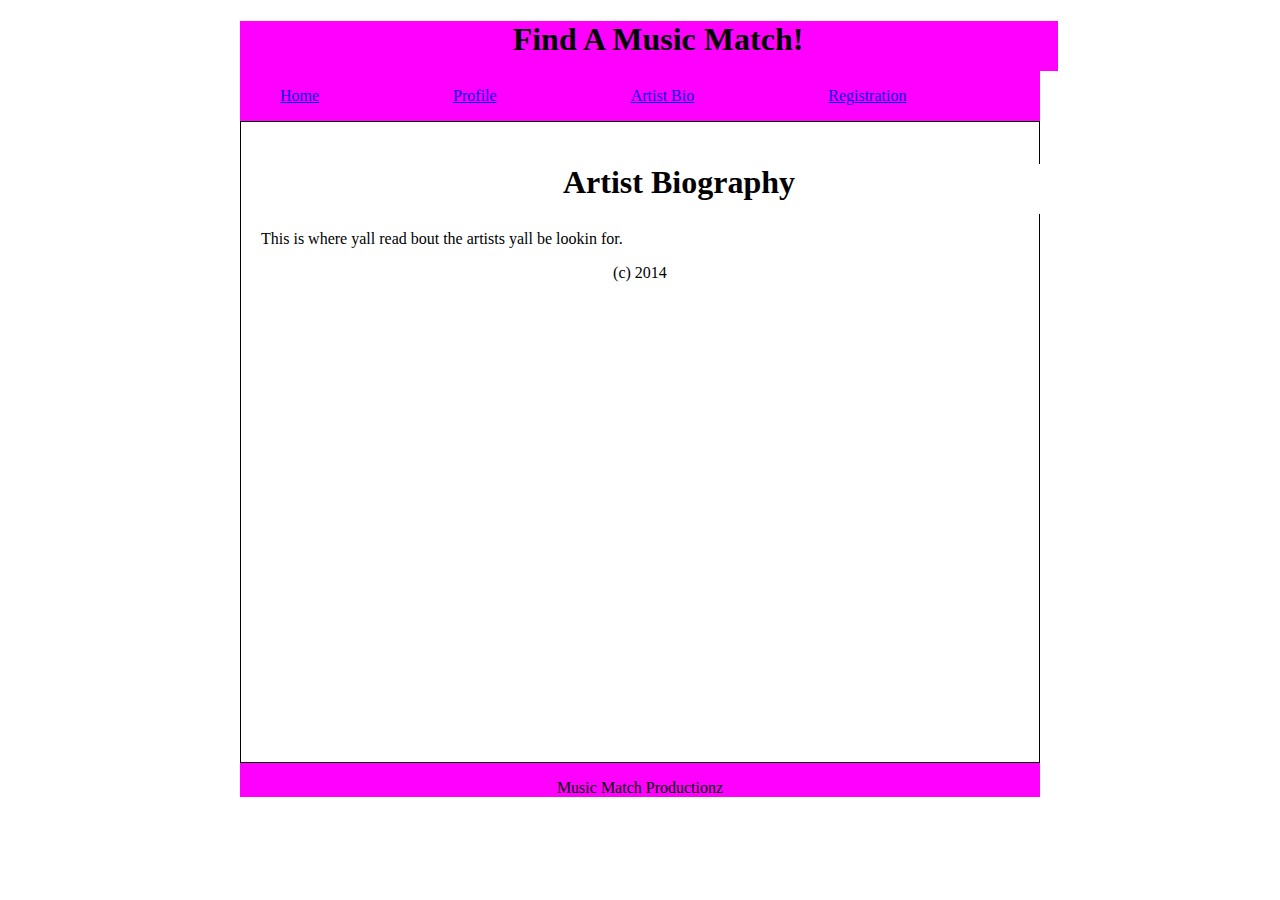
<file: artist.html>
<!doctypehtml>
<html>

<!-- This is the head info for the browser -->
<head>
<link rel="stylesheet" href="./styles/mystyle.css">
<title>My First Page</title>
</head>

<!-- This is the stuff the user will see -->
<body>

<div id="wrapper">

<header>
<h1>Find A Music Match!</h1>
</header>

<nav>
    <ul>
        <li><a href= "./index.html">Home</a></li>
        <li><a href= "./profile.html">Profile</a></li>
        <li><a href= "./artist.html">Artist Bio</a></li>
        <li><a href= "./registration.html">Registration</a></li>

    </ul>
</nav>

<article>
            <header class="article-header">
                <h1>Artist Biography</h1>          
            </header>
            <section>
                <p>This is where yall read bout the artists yall be lookin for.</p>
            </section>
            
            <footer class="article-footer">
               <p>(c) 2014</p>
 
            
        </article>    
        
        
        
    <footer id="page-footer">
        <p>Music Match Productionz</p>
    </footer>
</div>

</body>
</html>
</file>
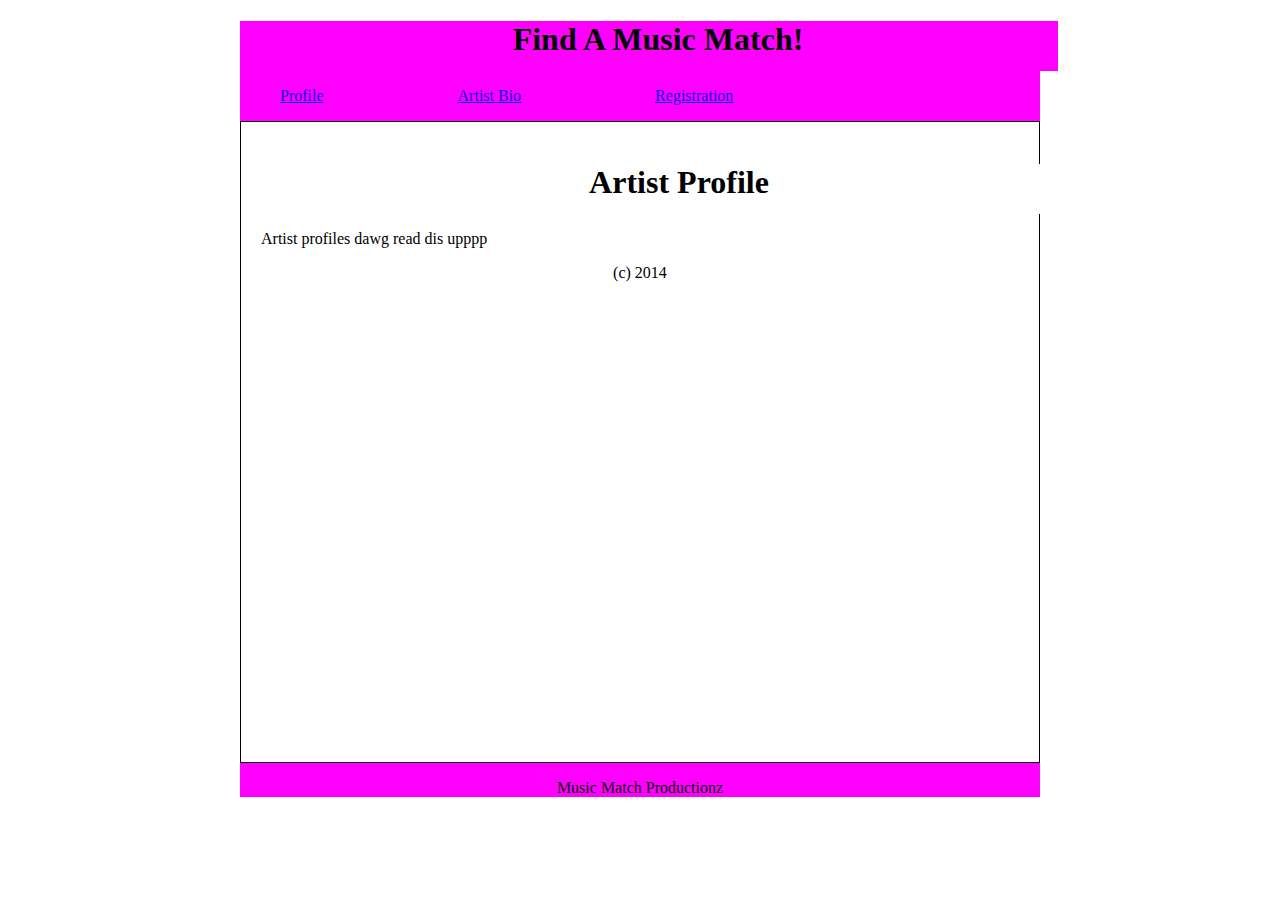
<file: artists.html>
<!doctypehtml>
<html>

<!-- This is the head info for the browser -->
<head>
<link rel="stylesheet" href="./styles/mystyle.css">
<title>My First Page</title>
</head>

<!-- This is the stuff the user will see -->
<body>

<div id="wrapper">

<header>
<h1>Find A Music Match!</h1>
</header>

<nav>
    <ul>
        <li><a href= "./profile.html">Profile</a></li>
        <li><a href= "./artist.html">Artist Bio</a></li>
        <li><a href= "./registration.html">Registration</a></li>

    </ul>
</nav>

<article>
            <header class="article-header">
                <h1>Artist Profile</h1>          
            </header>
            <section>
                <p>Artist profiles dawg read dis upppp</p>
            </section>
            
            <footer class="article-footer">
               <p>(c) 2014</p>
 
            
        </article>    
        
        
        
    <footer id="page-footer">
        <p>Music Match Productionz</p>
    </footer>
</div>

</body>
</html>
</file>
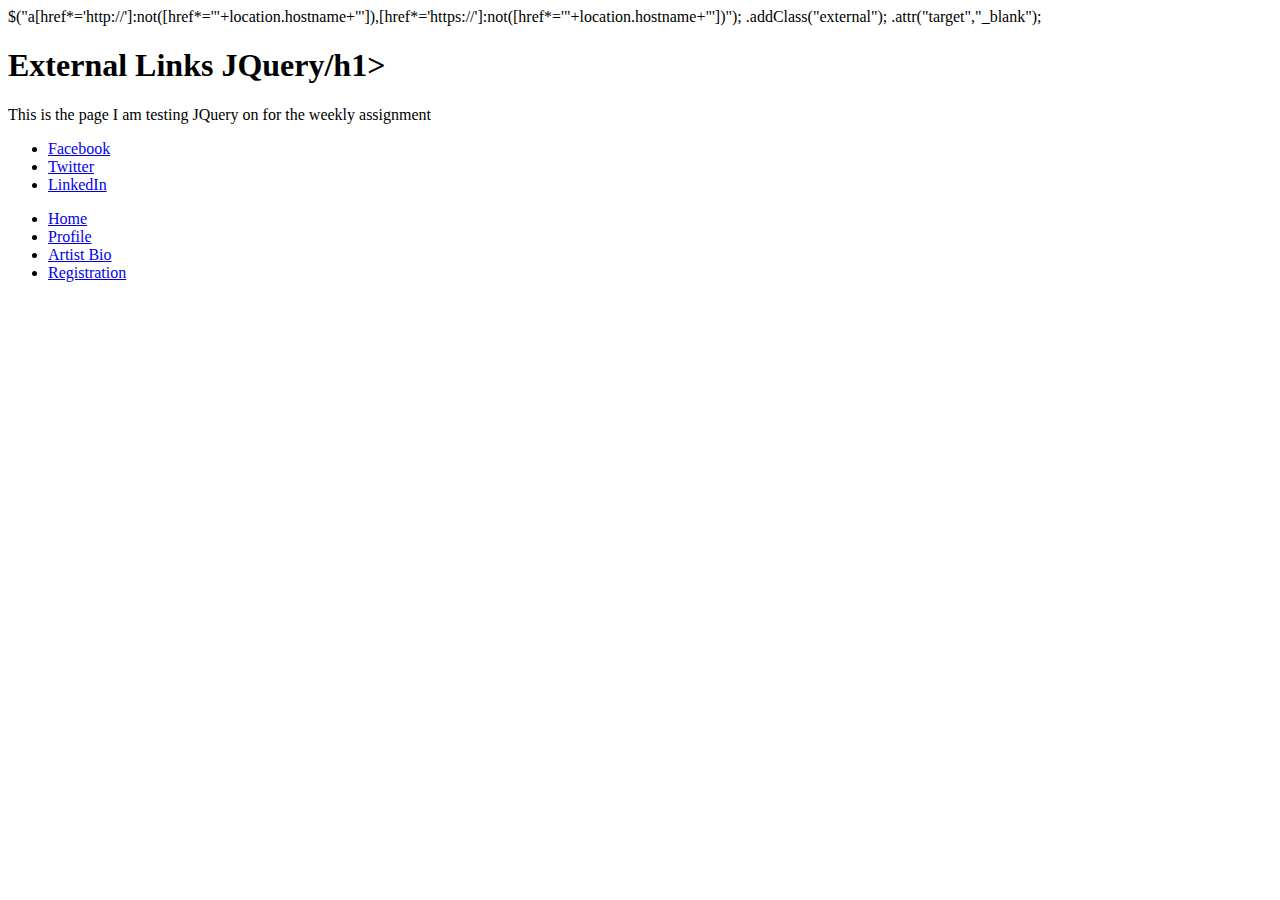
<file: externallinks.html>
<html>


<head>
      <script src="http://code.jquery.com/jquery-1.11.0.min.js"></script>
      $("a[href*='http://']:not([href*='"+location.hostname+"']),[href*='https://']:not([href*='"+location.hostname+"'])");
      .addClass("external");
      .attr("target","_blank");

      <title>External Links JQuery</title>
      
</head>

<body>
    <header>
          <h1>External Links JQuery/h1>
    </header>
<p>This is the page I am testing JQuery on for the weekly assignment</p>
    
    <ul>
     

        <li><a href= "http://www.facebook.com">Facebook</a></li>
        <li><a href= "http://www.twitter.com">Twitter</a></li>
        <li><a href= "http://www.linkedin.com">LinkedIn</a></li>
    </ul>
    
      <ul>
        <li><a href= "./index.html">Home</a></li>
        <li><a href= "./profile.html">Profile</a></li>
        <li><a href= "./artists.html">Artist Bio</a></li>
        <li><a href= "./registration.html">Registration</a></li>

      </ul>
    






</body>
</html>
</file>
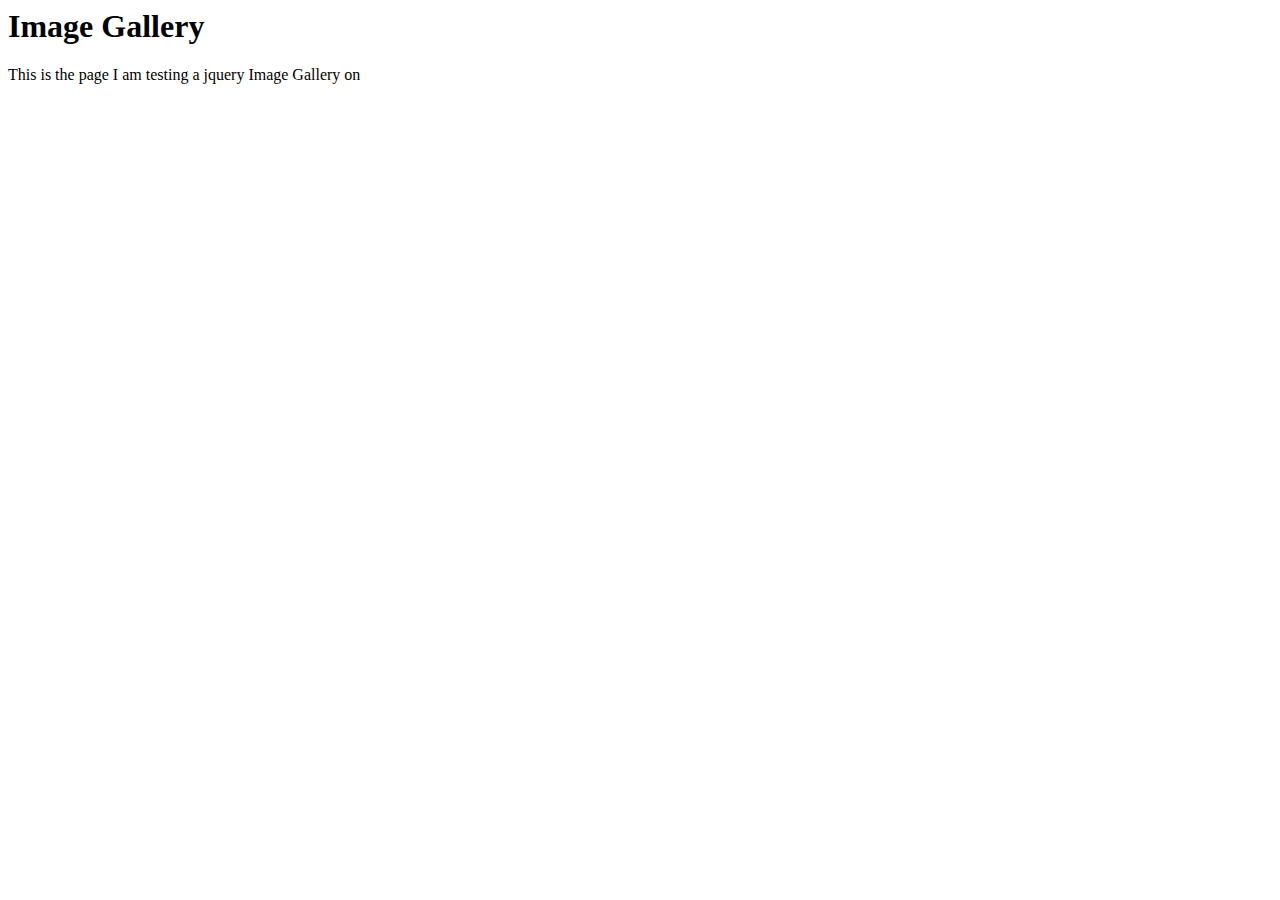
<file: imagegallery.html>
<html>


<head>
      <script src="http://code.jquery.com/jquery-1.11.0.min.js"></script>
    

      <title>Image Gallery</title>
      
</head>

<body>
    <header>
          <h1>Image Gallery </h1>
    </header>
<p>This is the page I am testing a jquery Image Gallery on</p>
    
  






</body>
</html>
</file>
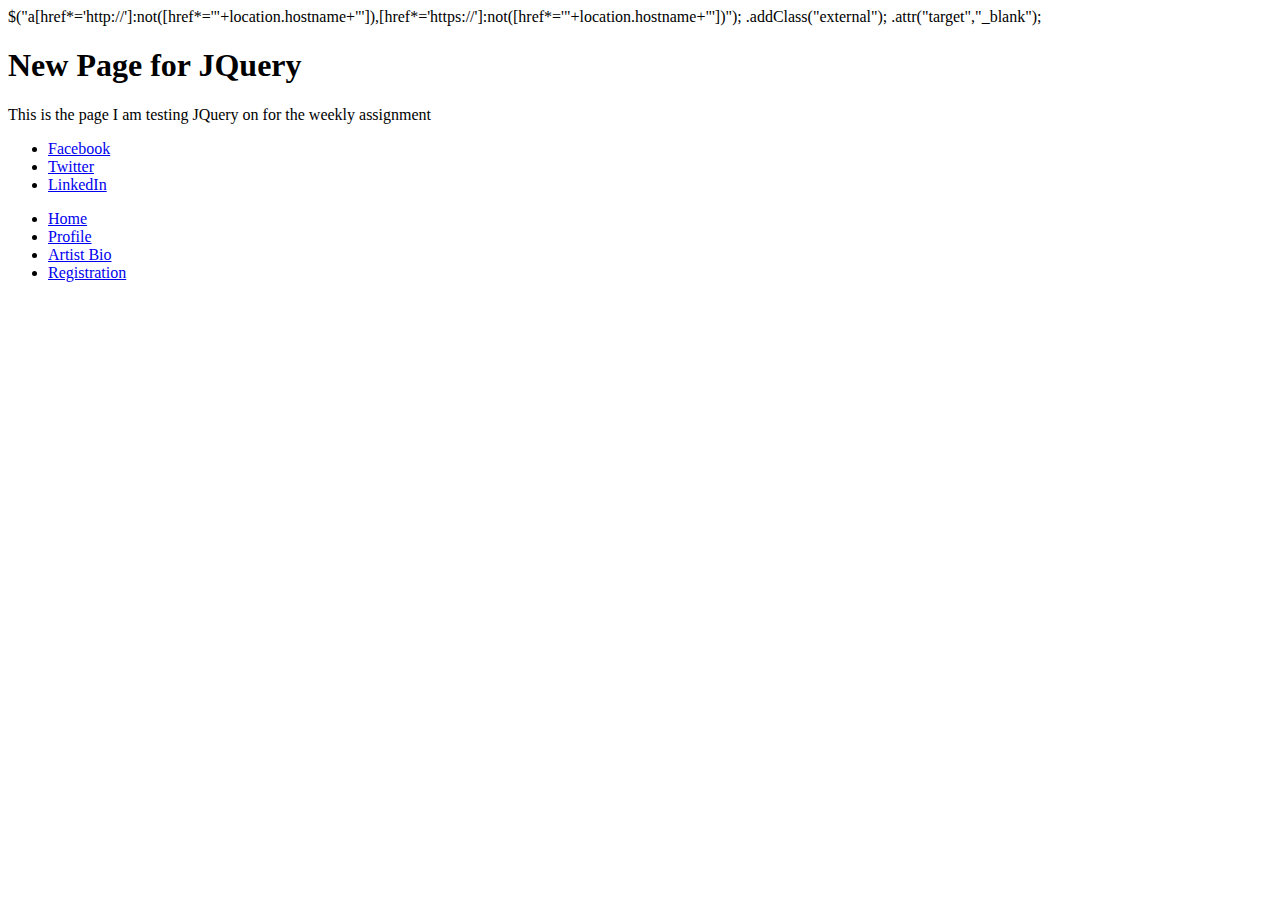
<file: newpage.html>
<html>


<head>
      <script src="http://code.jquery.com/jquery-1.11.0.min.js"></script>
      $("a[href*='http://']:not([href*='"+location.hostname+"']),[href*='https://']:not([href*='"+location.hostname+"'])");
      .addClass("external");
      .attr("target","_blank");

      <title>New Page for JQuery</title>
      
</head>

<body>
    <header>
          <h1>New Page for JQuery</h1>
    </header>
<p>This is the page I am testing JQuery on for the weekly assignment</p>
    
    <ul>
     

        <li><a href= "http://www.facebook.com">Facebook</a></li>
        <li><a href= "http://www.twitter.com">Twitter</a></li>
        <li><a href= "http://www.linkedin.com">LinkedIn</a></li>
    </ul>
    
      <ul>
        <li><a href= "./index.html">Home</a></li>
        <li><a href= "./profile.html">Profile</a></li>
        <li><a href= "./artists.html">Artist Bio</a></li>
        <li><a href= "./registration.html">Registration</a></li>

      </ul>
    






</body>
</html>
</file>
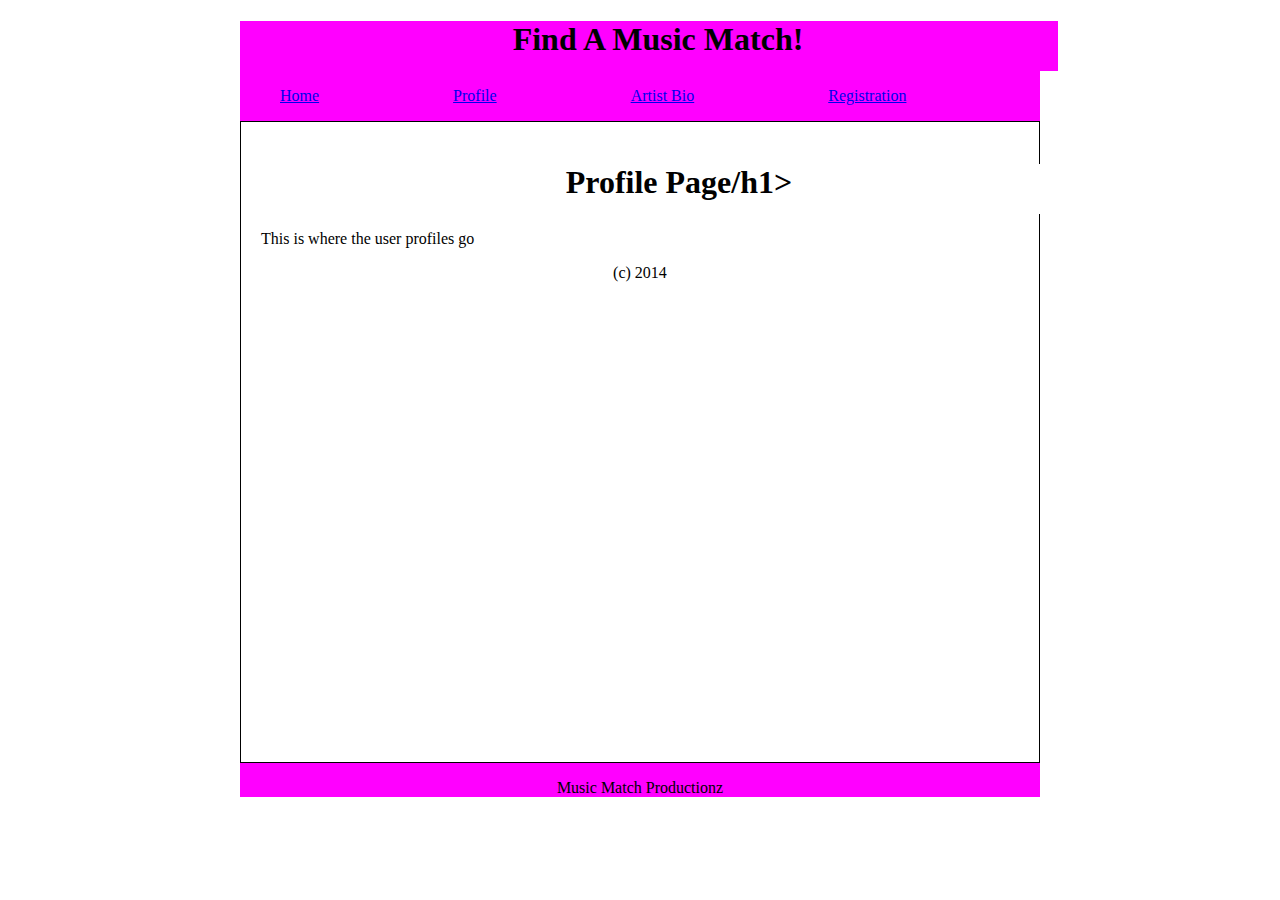
<file: profile.html>
<!doctypehtml>
<html>

<!-- This is the head info for the browser -->
<head>
<link rel="stylesheet" href="./styles/mystyle.css">
<title>My First Page</title>
</head>

<!-- This is the stuff the user will see -->
<body>

<div id="wrapper">

<header>
<h1>Find A Music Match!</h1>
</header>

<nav>
    <ul>
        <li><a href= "./index.html">Home</a></li>
        <li><a href= "./profile.html">Profile</a></li>
        <li><a href= "./artists.html">Artist Bio</a></li>
        <li><a href= "./registration.html">Registration</a></li>

    </ul>
</nav>

<article>
            <header class="article-header">
                <h1>Profile Page/h1>          
            </header>
            <section>
                <p>This is where the user profiles go</p>
            </section>
            
            <footer class="article-footer">
               <p>(c) 2014</p>
 
            
        </article>    
        
        
        
    <footer id="page-footer">
        <p>Music Match Productionz</p>
    </footer>
</div>

</body>
</html>
</file>
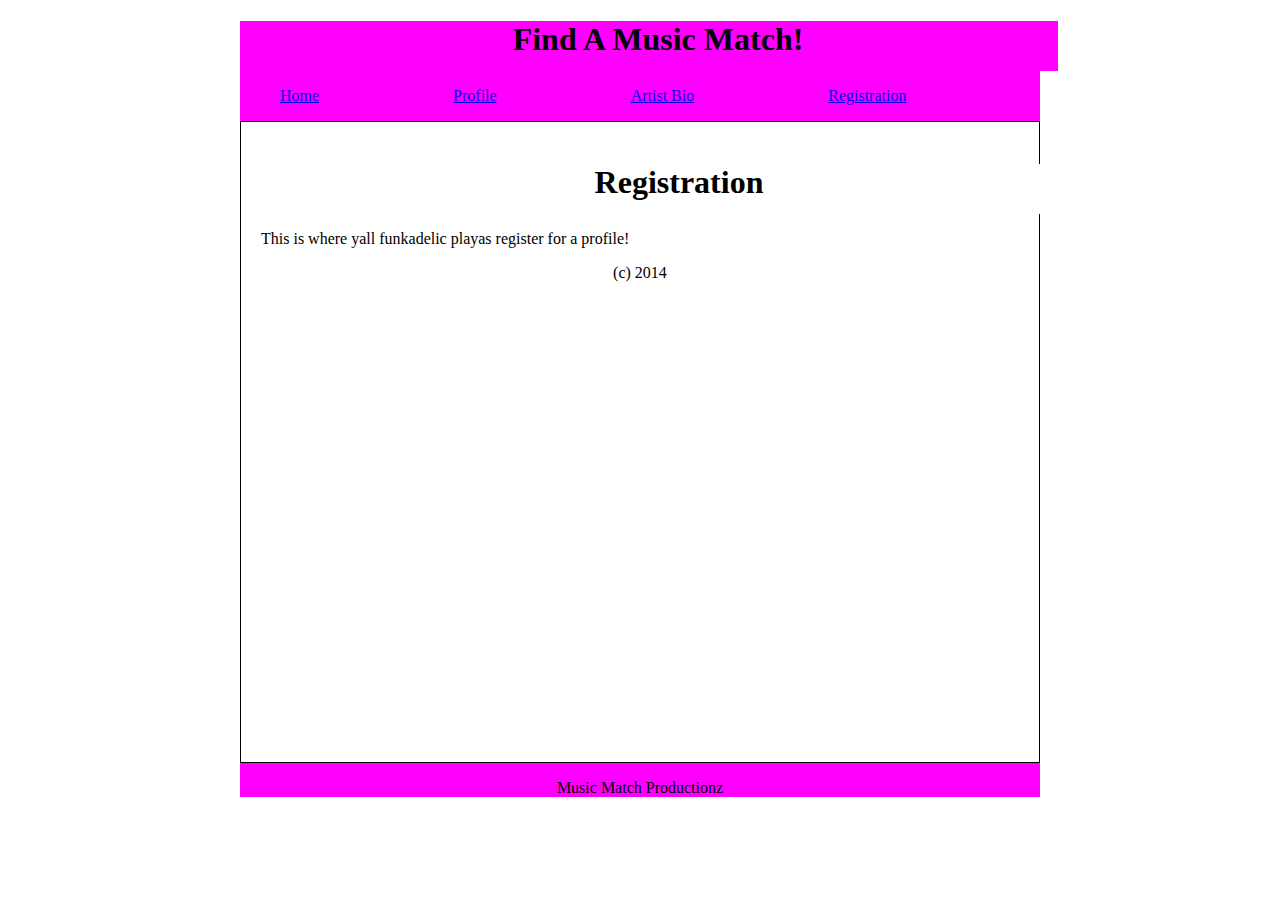
<file: registration.html>
<!doctypehtml>
<html>

<!-- This is the head info for the browser -->
<head>
<link rel="stylesheet" href="./styles/mystyle.css">
<title>My First Page</title>
</head>

<!-- This is the stuff the user will see -->
<body>

<div id="wrapper">

<header>
<h1>Find A Music Match!</h1>
</header>

<nav>
    <ul>
        <li><a href= "./index.html">Home</a></li>
        <li><a href= "./profile.html">Profile</a></li>
        <li><a href= "./artists.html">Artist Bio</a></li>
        <li><a href= "./registration.html">Registration</a></li>

    </ul>
</nav>

<article>
            <header class="article-header">
                <h1>Registration</h1>          
            </header>
            <section>
                <p>This is where yall funkadelic playas register for a profile!</p>
            </section>
            
            <footer class="article-footer">
               <p>(c) 2014</p>
 
            
        </article>    
        
        
        
    <footer id="page-footer">
        <p>Music Match Productionz</p>
    </footer>
</div>

</body>
</html>
</file>
<file: styles/mystyle.css>
#wrapper {
    width: 800px;
    margin: 10px auto 10px auto;
    /*  top, right, bottom, left */
   
    background: #ff00ff;
}

header {
    
    margin:0px 5px 15px 18px;
    width: 800px;
    height: 50px;
    background:#ff00ff;
    float:center;
    text-align: center;
   
    
}

.article-header {
    background: #ffffff;
}

nav {
    display: inline;
    background: #dddddd;
    width: 150px;
    
}

aside {
    background: #dddddd;
    width: 150px;
    float: right;
}



article {
    border: 1px solid #000000; 
    background: #ffffff;
    width: 758px;
    height: 600px;
    padding: 20px;
    padding left: 40px;
    float:center;
}

.page-footer {
   clear:left;
    text-align:left
        
    
}
footer {
    clear:left;
    text-align:center;
    
}

aside {
    float: center;
    display: inline;
    
}
 
li {
 display: inline;   
 padding-right: 130px;
    
}

form {
    
  
    display:inline;
    
}
</file>
